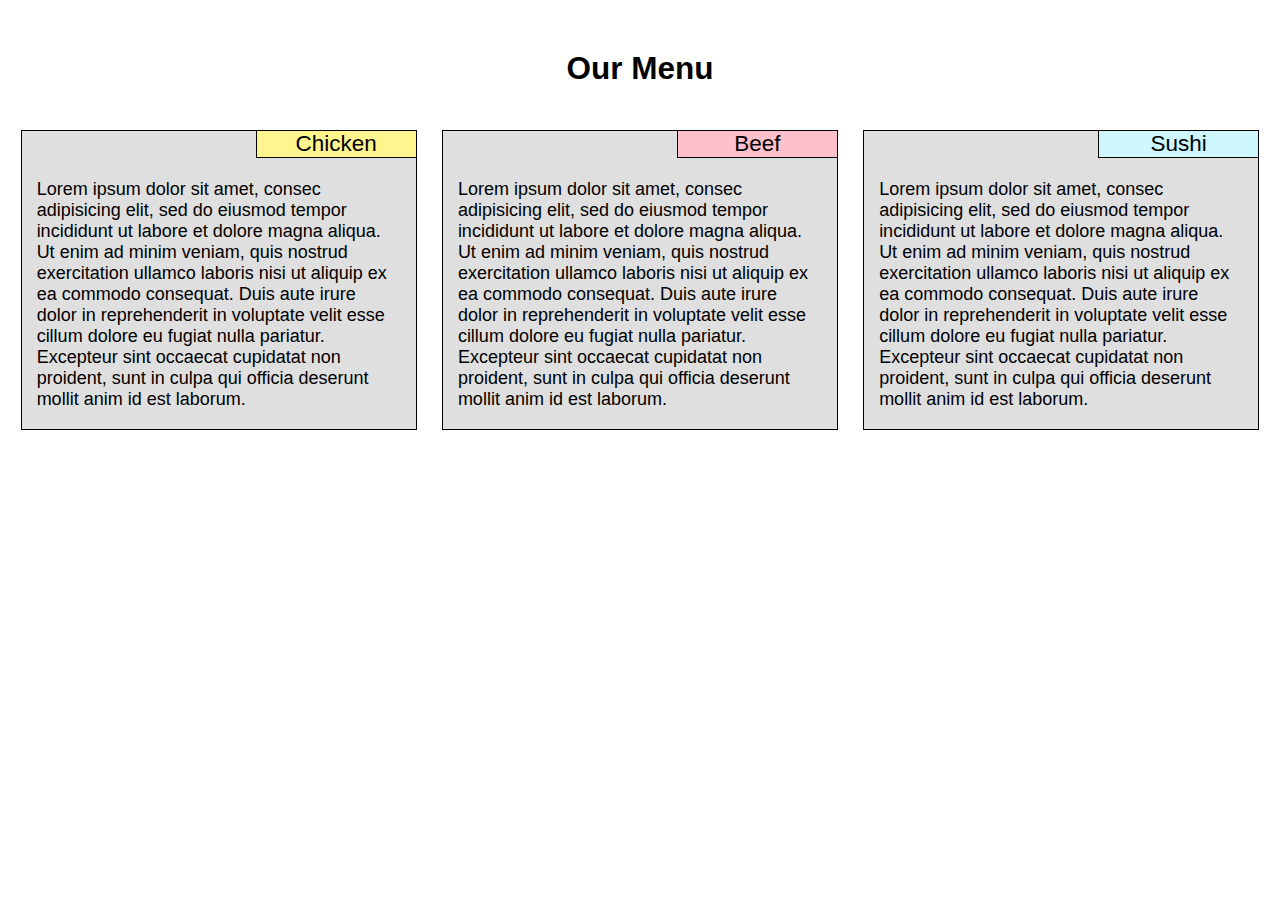
<file: module2_solution/index.html>
<!DOCTYPE html>
<html>
<head>
<meta charset="utf-8">
<meta name="viewport" content="width=device-width, initial-scale=1">
<link rel="stylesheet" href="module2_solution.css">
<title>Module2 Solution</title>
</head>
<body>
<h1>Our Menu</h1>

<div class="row">
  <div class="col-lg-4 col-md-6 col-sm-12">   
    <div class="chicken_dish">
      <div class="chicken_region" >Chicken</div>
      <p>Lorem ipsum dolor sit amet, consec adipisicing elit, sed do eiusmod
      tempor incididunt ut labore et dolore magna aliqua. Ut enim ad minim veniam,
      quis nostrud exercitation ullamco laboris nisi ut aliquip ex ea commodo
      consequat. Duis aute irure dolor in reprehenderit in voluptate velit esse
      cillum dolore eu fugiat nulla pariatur. Excepteur sint occaecat cupidatat non
      proident, sunt in culpa qui officia deserunt mollit anim id est laborum. </p>
   </div>
  </div>

  <div class="col-lg-4 col-md-6 col-sm-12">    
    <div class="beef_dish">
      <div class="beef_region">Beef</div>
      <p>Lorem ipsum dolor sit amet, consec adipisicing elit, sed do eiusmod
      tempor incididunt ut labore et dolore magna aliqua. Ut enim ad minim veniam,
      quis nostrud exercitation ullamco laboris nisi ut aliquip ex ea commodo
      consequat. Duis aute irure dolor in reprehenderit in voluptate velit esse
      cillum dolore eu fugiat nulla pariatur. Excepteur sint occaecat cupidatat non
      proident, sunt in culpa qui officia deserunt mollit anim id est laborum. </p>
    </div>  
  </div>
  
  <div class="col-lg-4 col-md-12 col-sm-12">
    <div class="sushi_dish">
      <div class="sushi_region">Sushi</div>
      <p>Lorem ipsum dolor sit amet, consec adipisicing elit, sed do eiusmod
      tempor incididunt ut labore et dolore magna aliqua. Ut enim ad minim veniam,
      quis nostrud exercitation ullamco laboris nisi ut aliquip ex ea commodo
      consequat. Duis aute irure dolor in reprehenderit in voluptate velit esse
      cillum dolore eu fugiat nulla pariatur. Excepteur sint occaecat cupidatat non
      proident, sunt in culpa qui officia deserunt mollit anim id est laborum. </p>
    </div>
  </div>
</div>

</body>
</html>
</file>
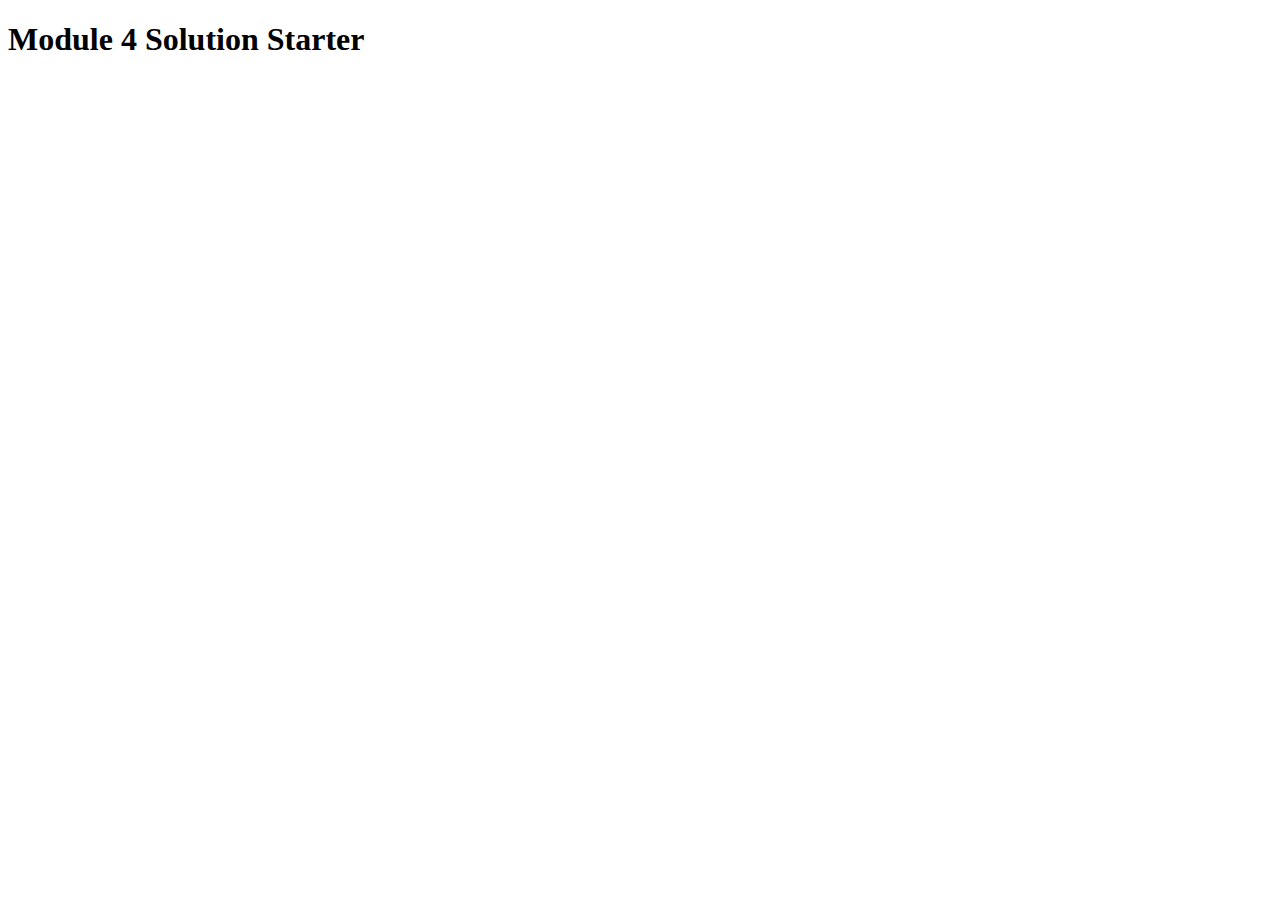
<file: module4_solution/harder/index.html>
<!DOCTYPE html>
<html>
<head>
  <meta charset="utf-8">
  <title>Module 4 Solution Starter</title>
  <script>
    var names = []; // DO NOT REMOVE
  </script>
  <script src="SpeakHello.js"></script>
  <script src="SpeakGoodBye.js"></script>
  <script src="script.js"></script>
</head>
<body>
  <h1>Module 4 Solution Starter</h1>
</body>
</html>
</file>
<file: module2_solution/module2_solution.css>
/********** Base styles **********/
* {
  box-sizing: border-box;
  font-size: 18px;
}
h1 {
  margin-bottom: 15px;
  text-align: center;
  font-size:175% ;
  font-family: 'Oxygen', sans-serif;
  font-weight: bold;
  margin-top: 50px;
  margin-bottom: 30px;
}

.row {
  width: 100%;
}

.chicken_dish, .beef_dish, .sushi_dish {
  padding: 30px 15px 15px 15px;
  font-family: Helvetica;
  color: black;
}

.chicken_region, .beef_region, .sushi_region {
  position: absolute;
  border-left: 1px solid #000000;
  border-bottom: 1px solid #000000;
  background-color: #fff58f;
  text-align: center;
  font-family: 'Oxygen', sans-serif;
  font-size: 125%;
  width: 160px;
  top: 0px;
  right: 0px;
  margin-bottom:30px;
}

 .beef_region {
  background-color: pink
 }

 .sushi_region {
  background-color: #cef6fd
 }

/* Simple Responsive Framework. */


/********** Large devices only **********/
@media (min-width: 992px) {
  .col-lg-1, .col-lg-2, .col-lg-3, .col-lg-4, .col-lg-5, .col-lg-6, .col-lg-7, .col-lg-8, .col-lg-9, .col-lg-10, .col-lg-11, .col-lg-12 {
    position: relative;
    float: left;
    border: 1px solid #000000;
    background-color: #DFDFDF;
    margin: 1%;
    height: 300px;
    overflow: auto;
  }
  /*.col-lg-1 {
    width: 6.33%;
  }*/
  .col-lg-2 {
    width: 14.66%;
  }
  .col-lg-3 {
    width: 23%;
  }
  .col-lg-4 {
    width: 31.33%;
  }
  .col-lg-5 {
    width: 39.66%;
  }
  .col-lg-6 {
    width: 48%;
  }
  .col-lg-7 {
    width: 56.48%;
  }
  .col-lg-8 {
    width: 64.66%;
  }
  .col-lg-9 {
    width: 73.19%;
  }
  .col-lg-10 {
    width: 81.33%;
  }
  .col-lg-11 {
    width: 88.90%;
  }
  .col-lg-12 {
    width: 98%;
  }
}

/********** Medium devices only **********/
@media (min-width: 768px) and (max-width: 991px) {
  .col-md-1, .col-md-2, .col-md-3, .col-md-4, .col-md-5, .col-md-6, .col-md-7, .col-md-8, .col-md-9, .col-md-10, .col-md-11, .col-md-12 {
    position: relative;
    float: left;
    border: 1px solid #000000;
    background-color: #DFDFDF;
    margin: 3%;
    height: 200px;
    overflow: auto;
  }
  .col-md-2 {
    width: 10.66%;
  }
  .col-md-3 {
    width: 19%;
  }
  .col-md-4 {
    width: 27.33%;
  }
  .col-md-5 {
    width: 35.66%;
    }
  .col-md-6 {
    width: 44%;
  }
  .col-md-7 {
    width: 52.48%;
    }
  .col-md-8 {
    width: 60.66%;
    }
  .col-md-9 {
    width: 69.19%;
    }
  .col-md-10 {
    width: 77.33%;
    }
  .col-md-11 {
    width: 84.90%;
    }
  .col-md-12 {
    width: 94%;
    }
}

@media (max-width: 767px) {
  .col-sm-12 {
    position: relative;
    float: left;
    border: 1px solid #000000;
    background-color: #DFDFDF;
    margin: 4%;
  }
  .col-sm-12 {
    width: 92%;
  }
  
  }
}
</file>
